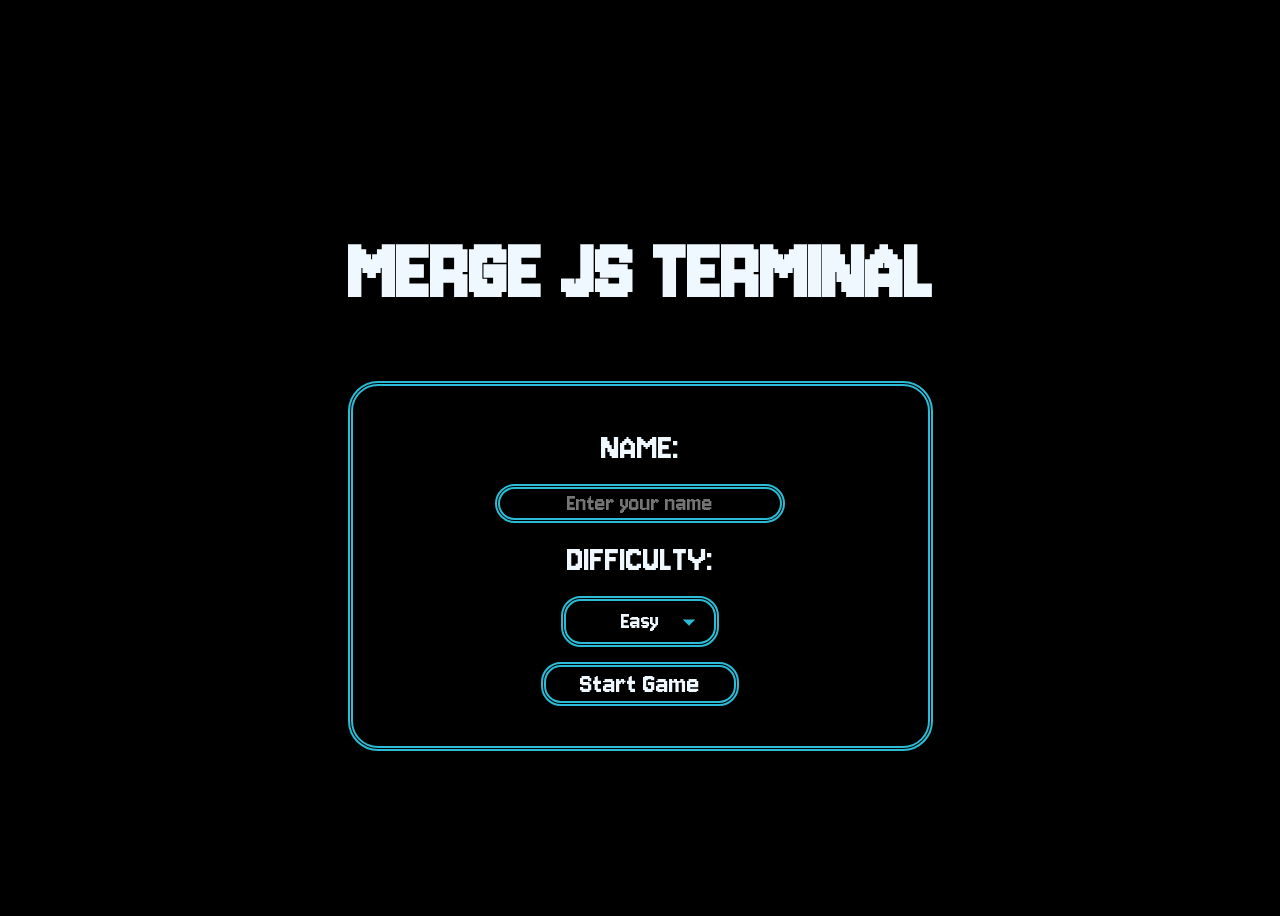
<file: index.html>
<!DOCTYPE html>
<html lang="en">
<head>
  <meta charset="UTF-8">
  <title>Tech Evolution Game</title>
  <link rel="stylesheet" href="index.css">
  <!-- the font copied from internet -->
  <link rel="preconnect" href="https://fonts.googleapis.com">
<link rel="preconnect" href="https://fonts.gstatic.com" crossorigin>
<link href="https://fonts.googleapis.com/css2?family=Jersey+10&display=swap" rel="stylesheet">

</head>
<body>
  <div id="start-screen" class="">
    <h1>MERGE JS TERMINAL</h1>
    <form class="form" action="./middle.html" method="get">
      <span>Name:</span>
      <input name="name" type="text" required id="player-name" placeholder="Enter your name">
      <span>Difficulty:</span>
      <select name="level" id="difficulty-level">
        <option value="easy">Easy</option>
        <option value="medium">Medium</option>
        <option value="hard">Hard</option>
      </select>
      <button type="submit" id="start-game">Start Game</button>
    </form>
  </div>
</body>
</html>
</file>
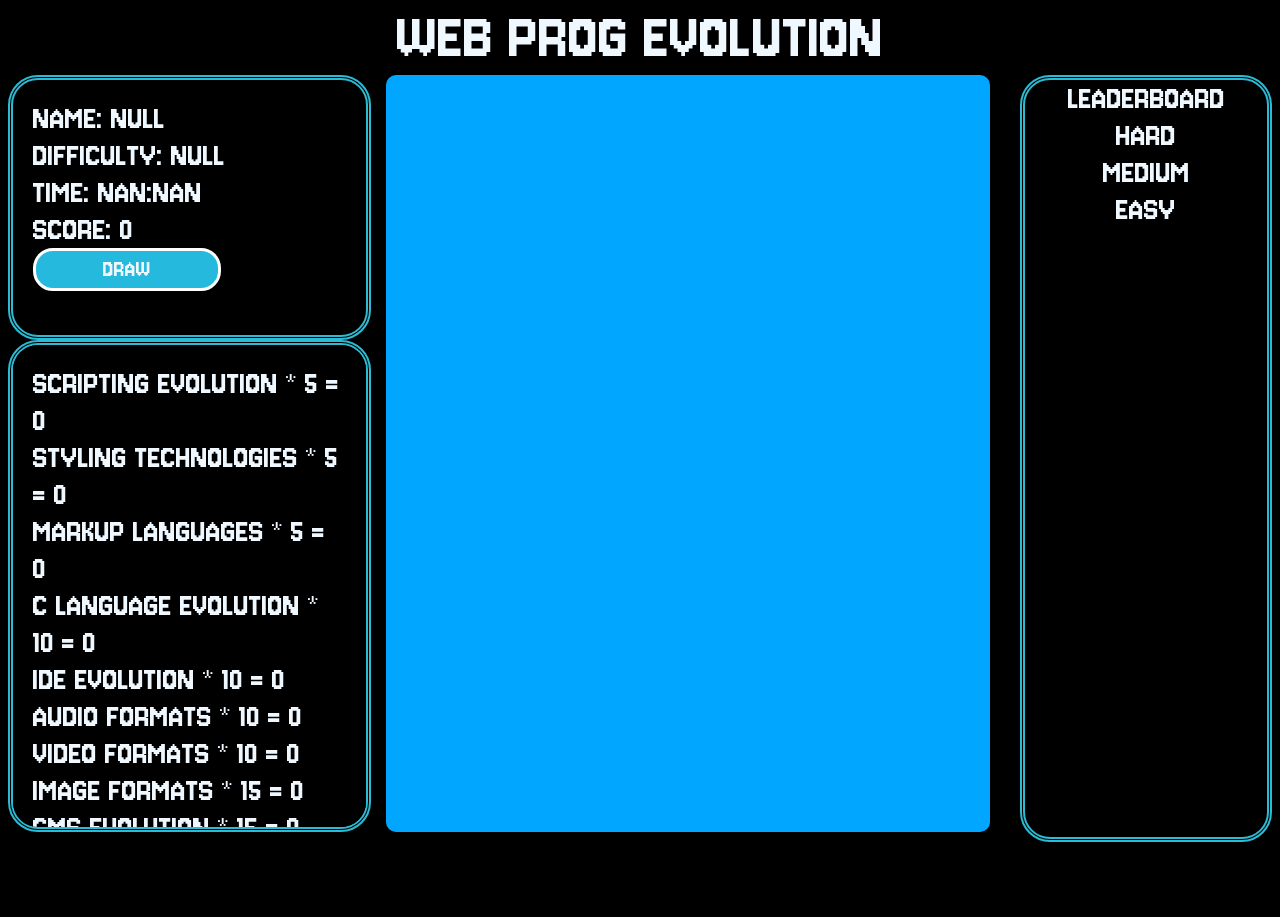
<file: middle.html>
<!DOCTYPE html>
<html lang="en">
<head>
  <meta charset="UTF-8">
  <title>Tech Evolution Game</title>
  <link rel="stylesheet" href="middle.css">
  <!-- the font copied from internet -->
  <link rel="preconnect" href="https://fonts.googleapis.com">
<link rel="preconnect" href="https://fonts.gstatic.com" crossorigin>
<link href="https://fonts.googleapis.com/css2?family=Jersey+10&display=swap" rel="stylesheet">

</head>
<body>
    <div id="header">Web prog evolution</div>
    <div style="width: 100%; height: 100%; display: flex; gap: 15px;">

        <div style="text-align: left;  width: 30%;height: 90%; ">
            <div id="game-data">
                <div id="playernamedisplayer"></div>
                <div id="playerleveldisplayer"></div>
                <div id="timerdisplay"></div>
                <div id="score-display"></div>
                <button id="draw-button">Draw</button>
            </div>
            <div id="scoring-table">

            </div>
        </div>
        <div id="matrix" style="aspect-ratio: 1/1; border-radius: 10px;width: 50%; background-color: rgb(0, 166, 255); height: 90%; display: flex; flex-wrap: wrap;">
        
        </div>
        <span></span>
        <div id="leaderboard">
            <div>leaderboard</div>
                <div id="hard">hard</div>
                <div id="medium">medium</div>
                <div id="easy">easy</div>
        </div>
    </div>
</body>
<div id="end-screen" style="display: none;">
    <div class="form">
        <span>Time is over!</span>
        <button id="back">Back to home</button>
        <button id="restart">Restart game</button>
    </div>
</div>
<script  type="module" src="middle.js" defer ></script>
</html>
</file>
<file: index.css>
.form{
    display: flex;
    justify-content: center;
    align-items: center; flex-direction: column;
    padding: 40px 90px;
    border:thick double #2bbbd4;
    border-radius: 30px;
    gap: 15px;
}

span{
    font-size: 40px;
    text-transform:uppercase;
}

#player-name{
    width: 70%;
    font-size: 25px;
    font-family: inherit;  
    background-color: #000;
    border:thick double #2bbbd4;
    border-radius: 20px;
    text-align: center;
    color: inherit;
}

#difficulty-level{
    width: 40%;
    font-size: 25px;
    font-family: inherit;  
    background-color: #000;
    border:thick double #2bbbd4;
    border-radius: 20px;
    text-align: center;
    color: inherit;
    -webkit-appearance: none;
    padding: 7px;
    position: relative;
    background-image: url('data:image/svg+xml;utf8,<svg fill=\"%232bbbd4\" height=\"24\" viewBox=\"0 0 24 24\" width=\"24\" xmlns=\"http://www.w3.org/2000/svg\"><path d=\"M7 10l5 5 5-5z\"/></svg>');
    background-repeat: no-repeat;
    background-position: right 10px center;
    background-size: 30px;
}

#start-game{
    width: 50%;
    font-size: 30px;
    font-family: inherit;  
    background-color: #000;
    border:thick double #2bbbd4;
    border-radius: 20px;
    text-align: center;
    color: inherit;
}

body {
    color: aliceblue;
    background: #000;
    text-align: center;
    display: flex;
    justify-content: center;
    align-items: center;
    height: 100vh; 
    font-family: "Jersey 10", sans-serif;
    font-weight: 400;
    font-style: normal;
    
}

h1{
    color: inherit;
    font-size: 90px;
}
</file>
<file: middle.css>
span{
    font-size: 40px;
    text-transform:uppercase;
}

#game-data{
    background-color: black;
    border: thick double #2bbbd4;
    border-radius: 30px;
    box-sizing: border-box;
    padding: 20px;
    width: 100%; 
    height: 35%;
}

body{
    color: aliceblue;
    background: #000;
    text-align: center;
    display: flex;
    flex-direction: column;
    justify-content: center;
    align-items: center;
    font-size: 35px;
    height: 100vh; 
    /* font */
    font-family: "Jersey 10", sans-serif;
    font-weight: 400;
    font-style: normal;
    text-transform:uppercase;

}

#header{
    font-size: 70px;
    text-transform:uppercase;
    /* font */
    font-family: "Jersey 10", sans-serif;
    font-weight: 400;
    font-style: normal;
}

/* scoring table on the left top side */
#scoring-table{
    background-color: black;
    border: thick double #2bbbd4;
    border-radius: 30px;
    box-sizing: border-box;
    padding: 20px; 
    width: 100%; 
    height: 65%; 
    overflow-y: auto;
}

#draw-button{
    background-color: #25b9de;
    width: 60%;
    height: 20%;
    border-radius: 20px;
    border:  solid #ffffff;
    font-size: 25px;
    font-family: inherit;
    color: aliceblue;
    text-transform: uppercase;
}

/* leader board on the right top side */
#leaderboard{
    width: 20%; 
    height: 90%;
    border: thick double #2bbbd4;
    border-radius: 30px;
    background-color: black; 
}
/* end pop up */
#end-screen {
    position: fixed;
    top: 0;
    left: 0;
    width: 100%;
    height: 100%;
    background: rgba(0, 0, 0, 0.8); 
    display: flex;
    justify-content: center;
    align-items: center;
    
}

#end-screen .form {
    background: black;
    border:thick double rgb(212, 43, 71);
    padding: 40px 40px; 
    border-radius: 30px;
    text-align: center;
}

#back{
    width: 70%;
    font-size: 30px;
    font-family: inherit;  
    background-color: #cf3c5e;
    border:  solid #21b8d3;
    border-radius: 20px;
    text-align: center;
    color: inherit;
    text-transform:uppercase;
    margin-bottom: 20px;
}

#restart{
    width: 70%;
    font-size: 30px;
    font-family: inherit;  
    background-color: #cf3c5e;
    border:  solid #5fc7d9;
    border-radius: 20px;
    text-align: center;
    color: inherit;
    text-transform:uppercase;
}

#tooltip{
    color: black;
    background: white;
    position: absolute;
    padding: 5px;
    border: 2px solid black;
    border-radius: 5px;
    font-size: 15px;
    font-family: Arial, Helvetica, sans-serif;
    display: inline-block; 
    max-width: 600px;
}
</file>
